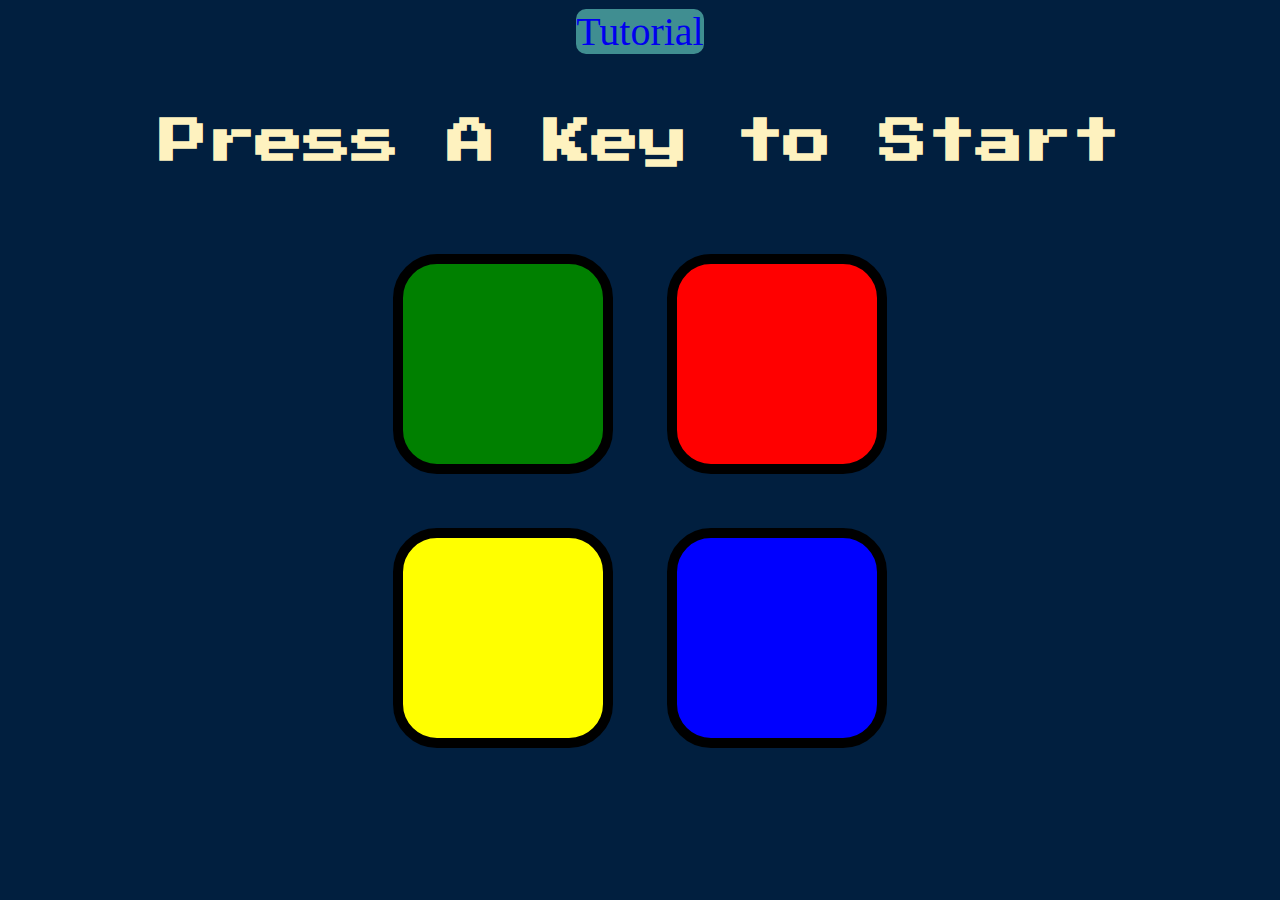
<file: index.html>
<!DOCTYPE html>
<html lang="en" dir="ltr">

<head>
  <meta charset="utf-8">
  <title>Simon</title>
  <link rel="stylesheet" href="styles.css">
  <link href="https://fonts.googleapis.com/css?family=Press+Start+2P" rel="stylesheet">
  <!DOCTYPE html>



</head>
<body>



</body>
</html>

</head>

<body>
  <div class = "tute"><a href="tutorial.html "target = _blank style="text-decoration: none">Tutorial</a></div>
  <h1 id="level-title">Press A Key to Start </h1>
  <div class="container">
    <div lass="row">

      <div type="button" id="green" class="btn green">

      </div>

      <div type="button" id="red" class="btn red">

      </div>
    </div>

    <div class="row">

      <div type="button" id="yellow" class="btn yellow">

      </div>
      <div type="button" id="blue" class="btn blue">

      </div>

    </div>

  </div>

  <script src="https://ajax.googleapis.com/ajax/libs/jquery/3.6.3/jquery.min.js"></script>
  <script src="index.js"></script>
</body>

</html>
</file>
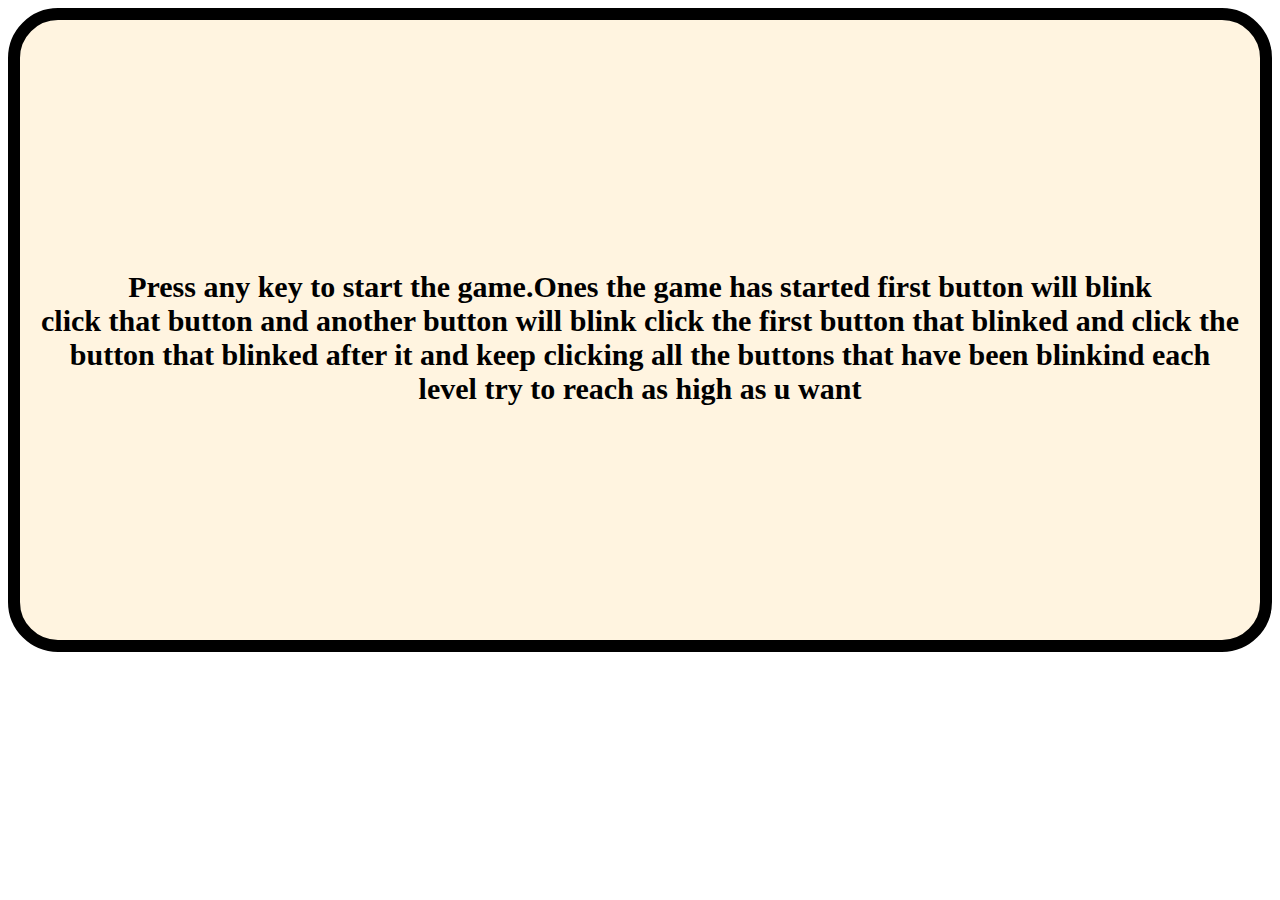
<file: tutorial.html>
<!DOCTYPE html>
<html lang="en">
<head>
    <meta charset="UTF-8">
    <meta http-equiv="X-UA-Compatible" content="IE=edge">
    <meta name="viewport" content="width=
, initial-scale=1.0">
    <title>tutorial</title>
    <style>
        body{
            background-image: url("https://cdn.dribbble.com/users/2977519/screenshots/14664829/media/334ea4f7ae90c8895ed3e682951a263f.jpg?compress=1&resize=800x600&vertical=top");
        }
        div{
            font-size: 30px;
            text-align: center;
           padding-bottom: 250px;
           padding-top: 250px;
            border: 12px solid;
            height: 120px;
            padding: auto;
           border-radius: 50px;
            background-color: #FFF4E0;
         font-family: 'Press Start 2P', cursive;
        
        }

    </style>
</head>
<body>
   <div>  
    <strong>  Press any key to start the game.Ones the game has started first button will blink  <br>
            click that button and another button will blink click the first button that blinked and click the <br>
            button that blinked after it and keep clicking all the buttons that have been blinkind  each <br>
            level try to reach as high as u want 
    </strong>  
</div>
</body>
</html>
</file>
<file: styles.css>
body {
  text-align: center;
  background-color: #011F3F;
}

#level-title {
  font-family: 'Press Start 2P', cursive;
  font-size: 3rem;
  margin:  5%;
  color: #FEF2BF;
}

.container {
  display: block;
  width: 50%;
  margin: auto;

}

.btn {
  margin: 25px;
  display: inline-block;
  height: 200px;
  width: 200px;
  border: 10px solid black;
  border-radius: 20%;
}

.game-over {
  background-color: red;
  opacity: 0.8;
}

.red {
  background-color: red;
}

.green {
  background-color: green;
}

.blue {
  background-color: blue;
}

.yellow {
  background-color: yellow;
}

.pressed {
  box-shadow: 0 0 20px white;
  background-color: grey;
}
.flash {
  background-color: red;
}
.tute{
  color: rgb(255, 255, 255);
  font-size: 40px;
 text-decoration: none;
 background-color: #408E91;
 border-radius: 10px;
 display: inline;
}
.tute:hover{
  background-color: #BBD6B8;
  

}
</file>
